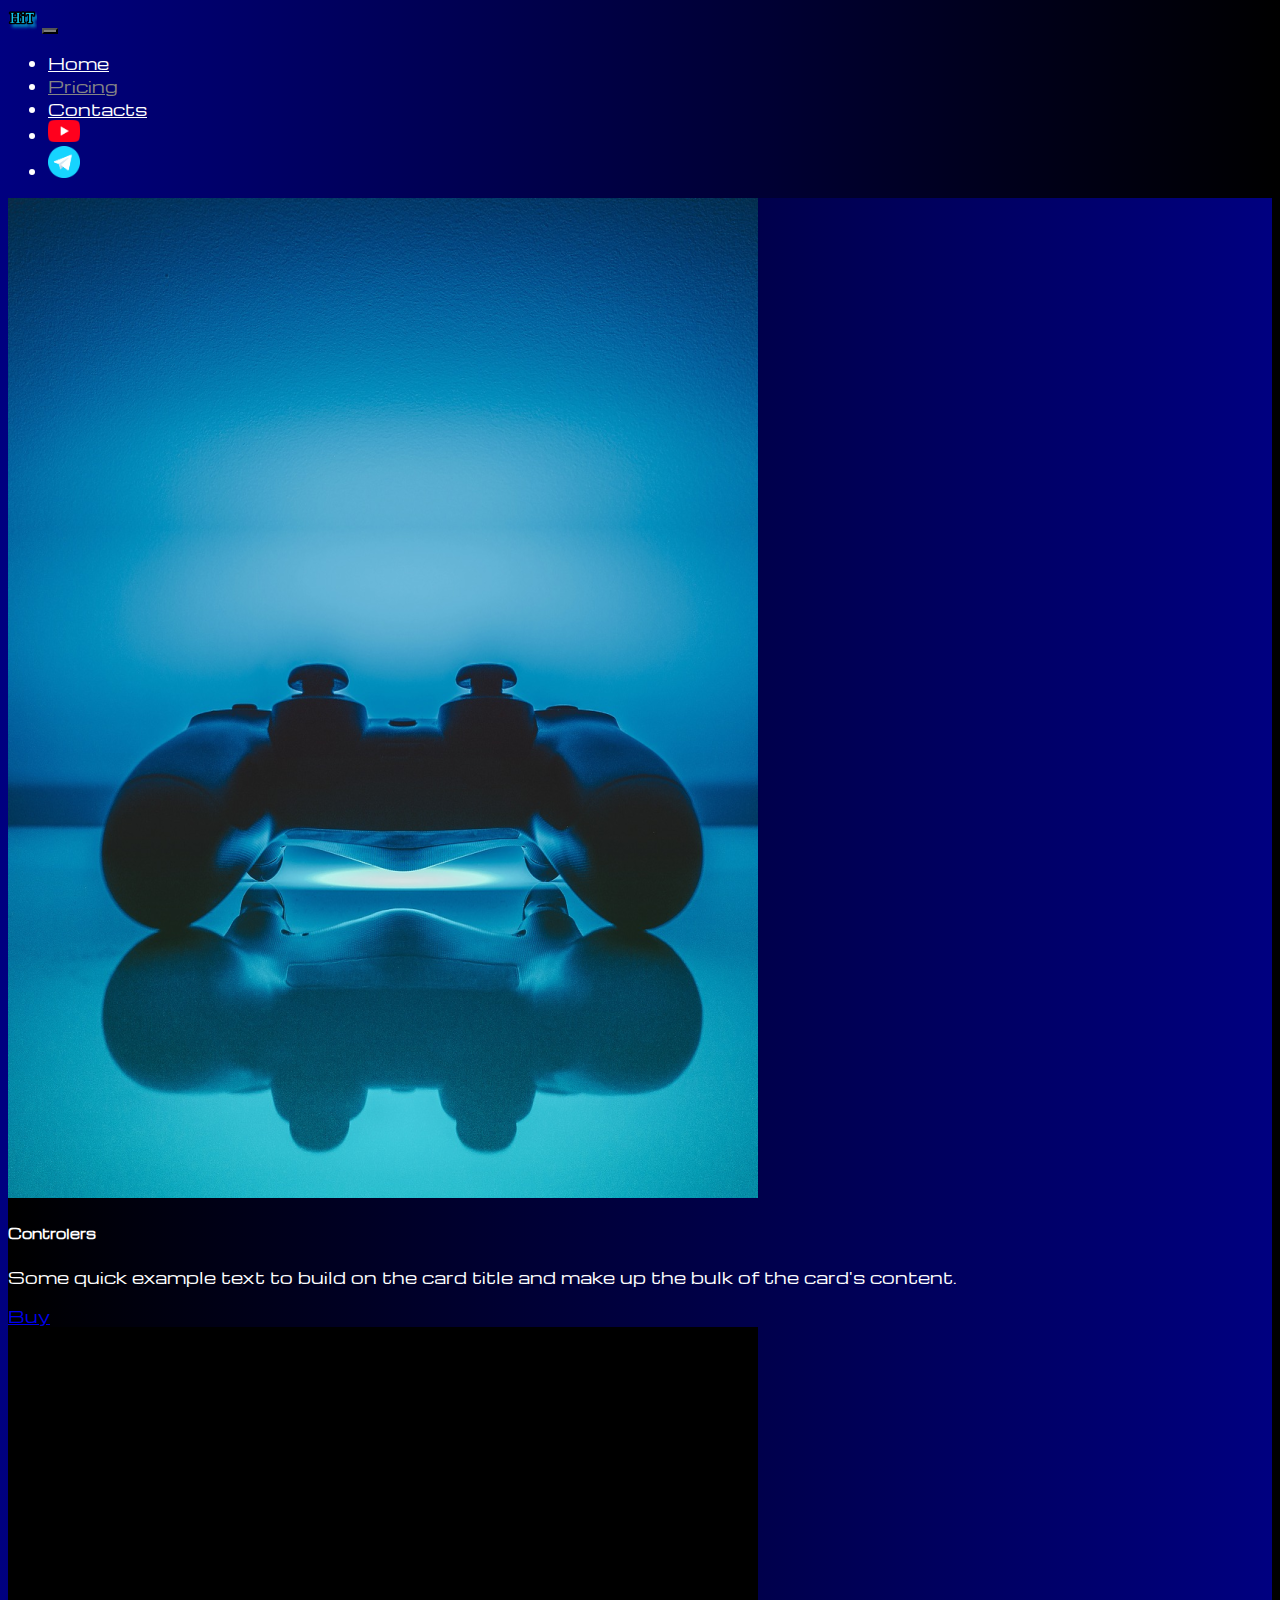
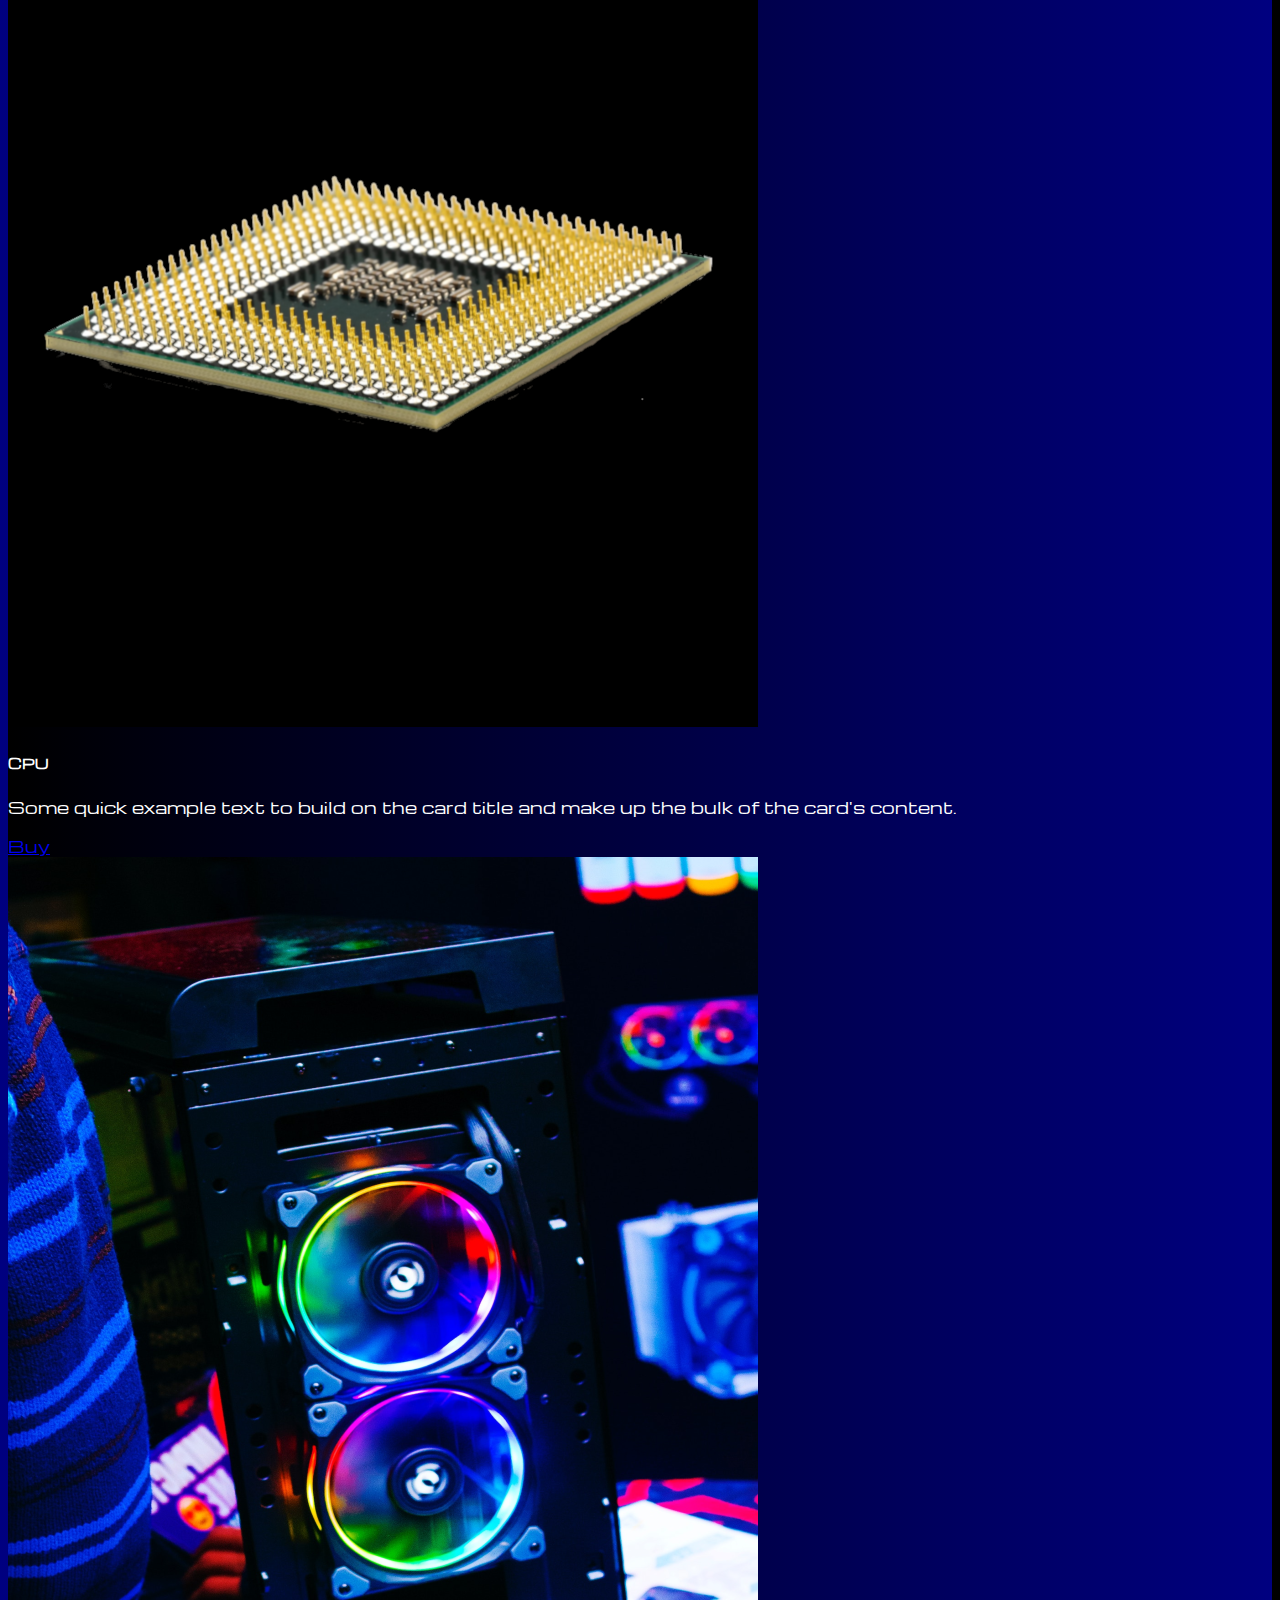
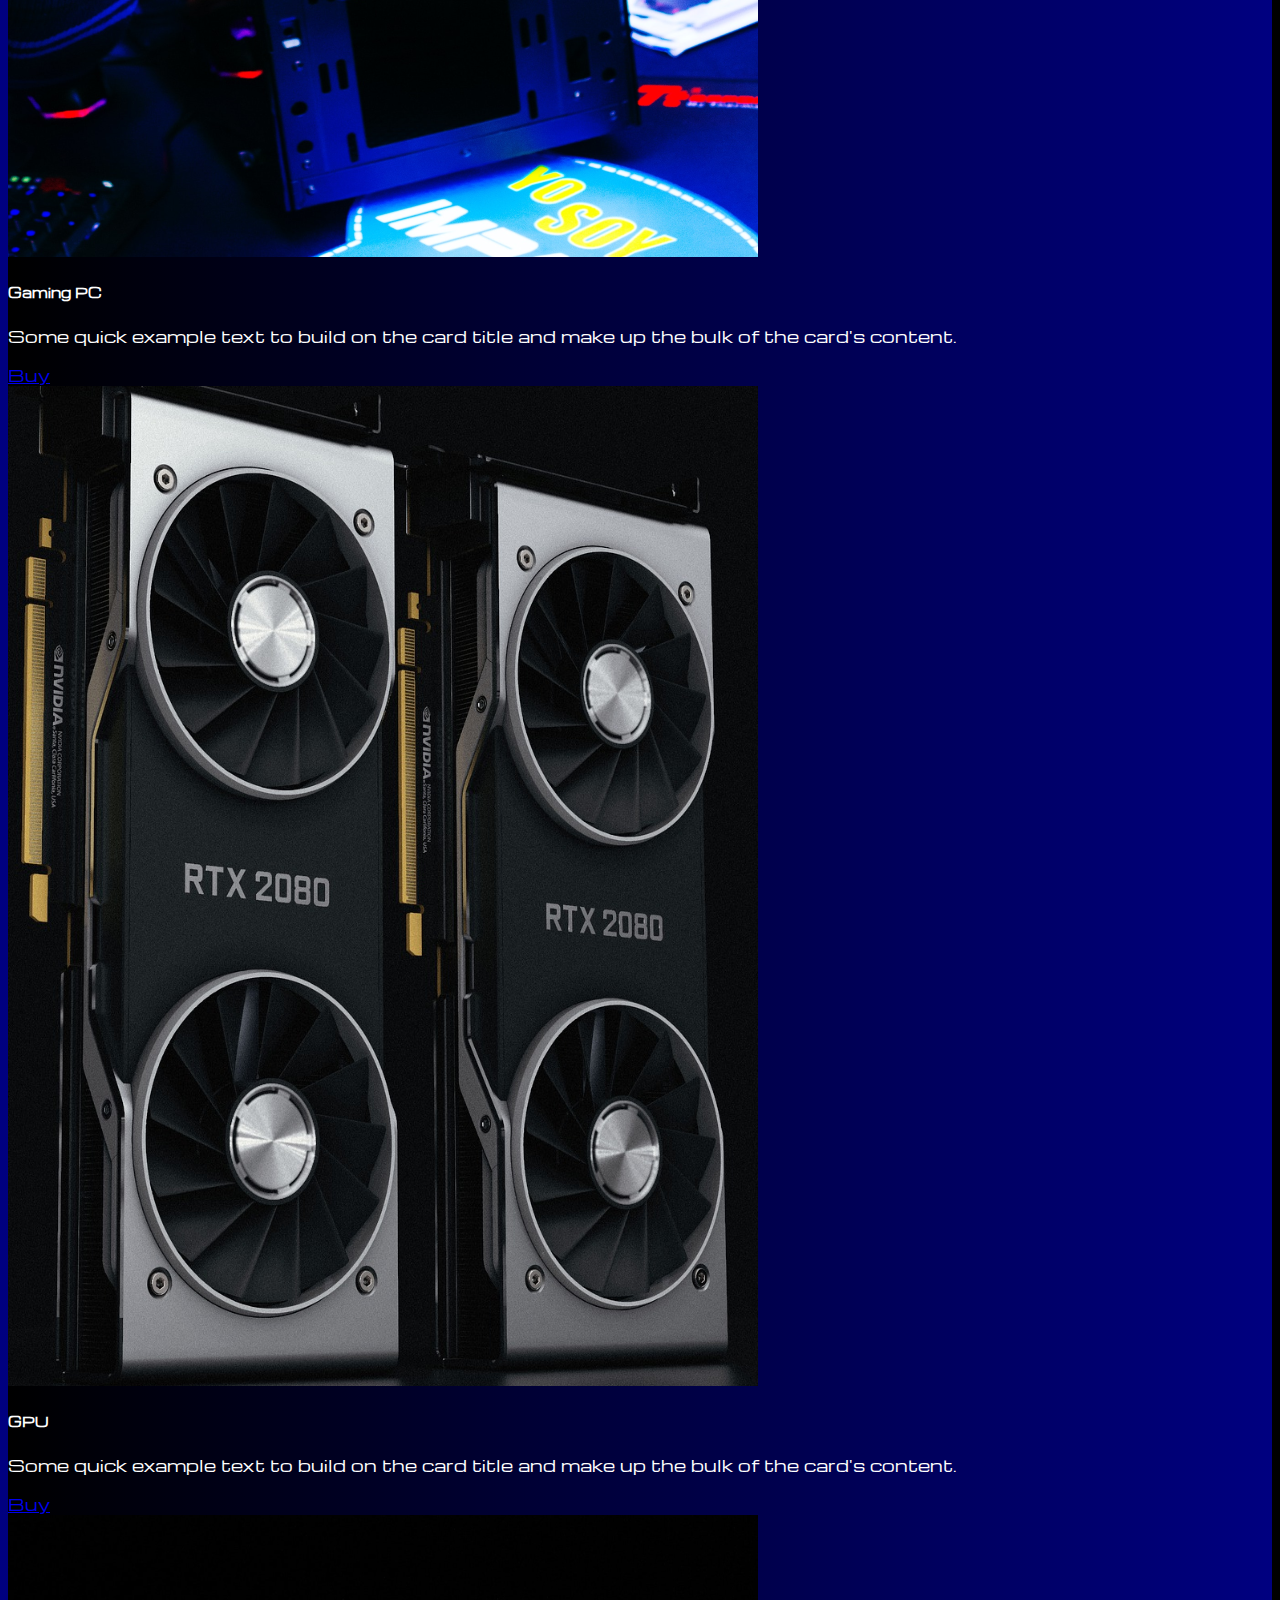
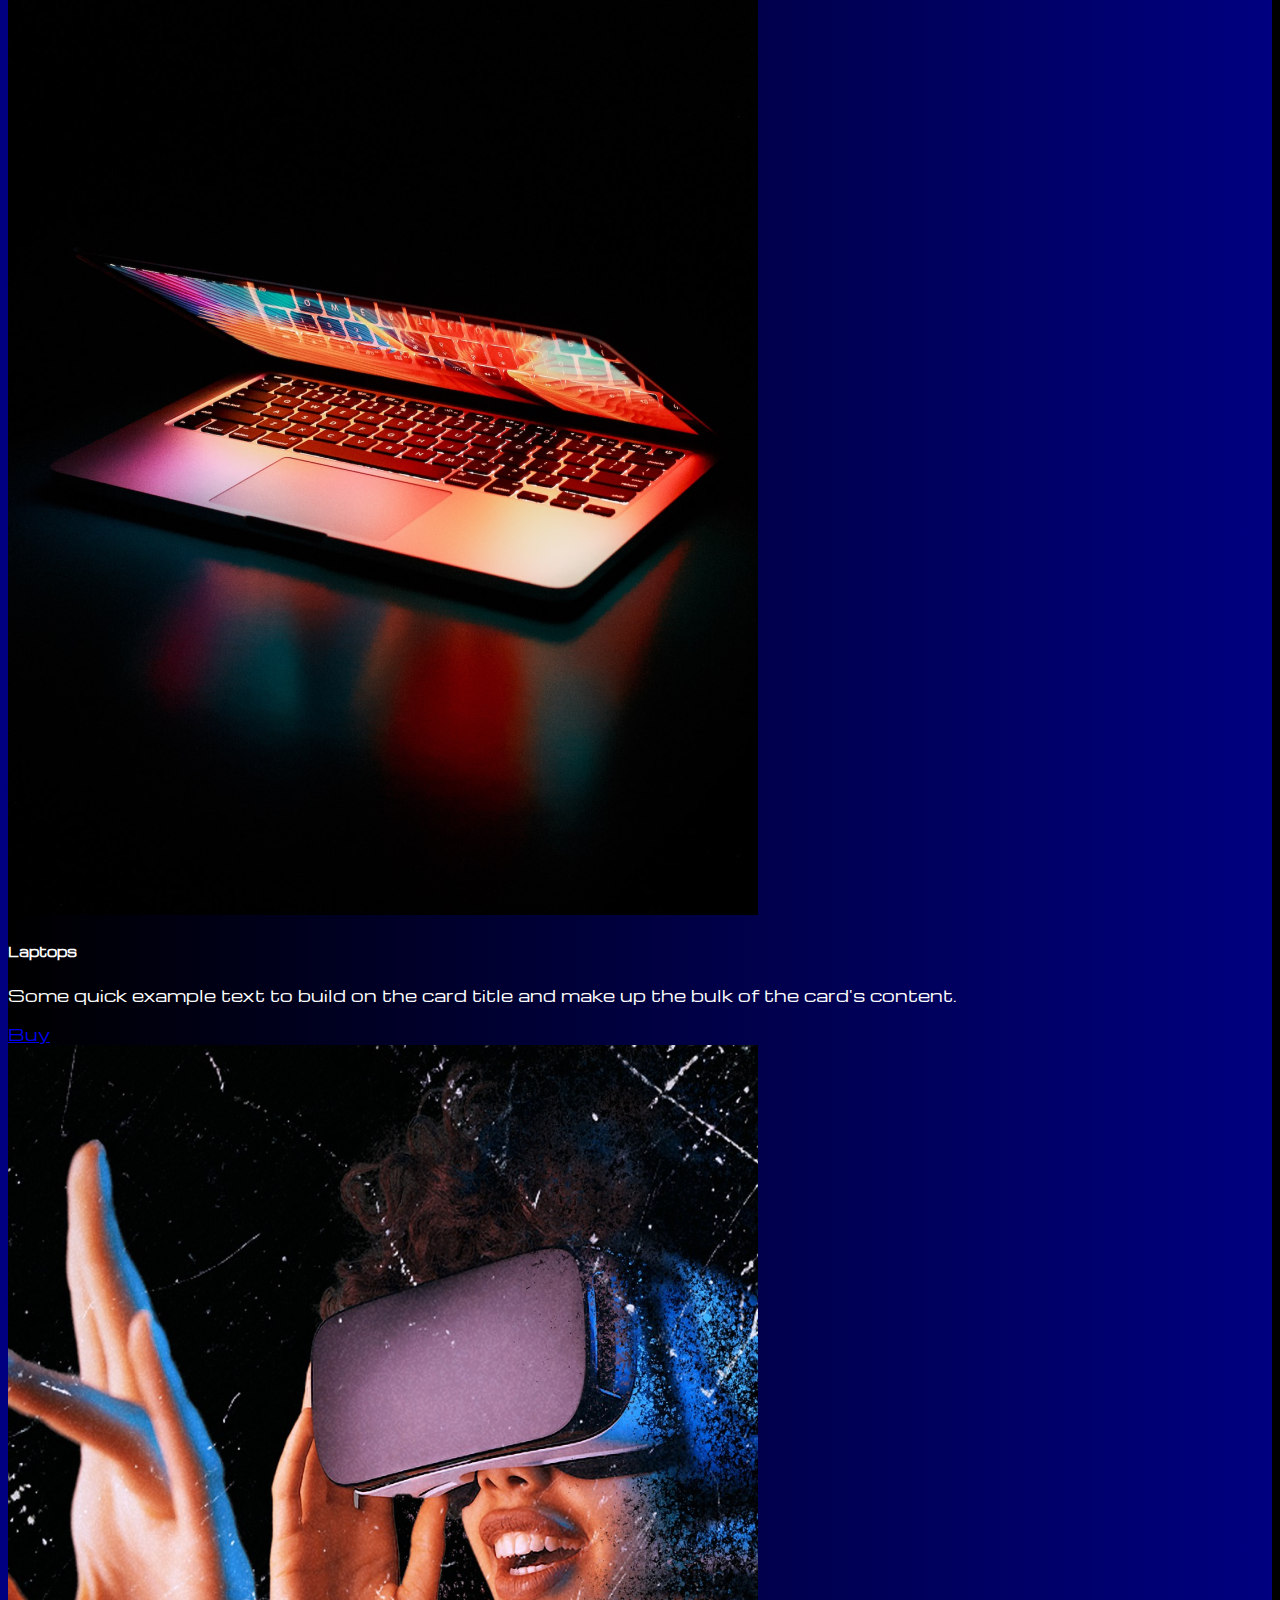
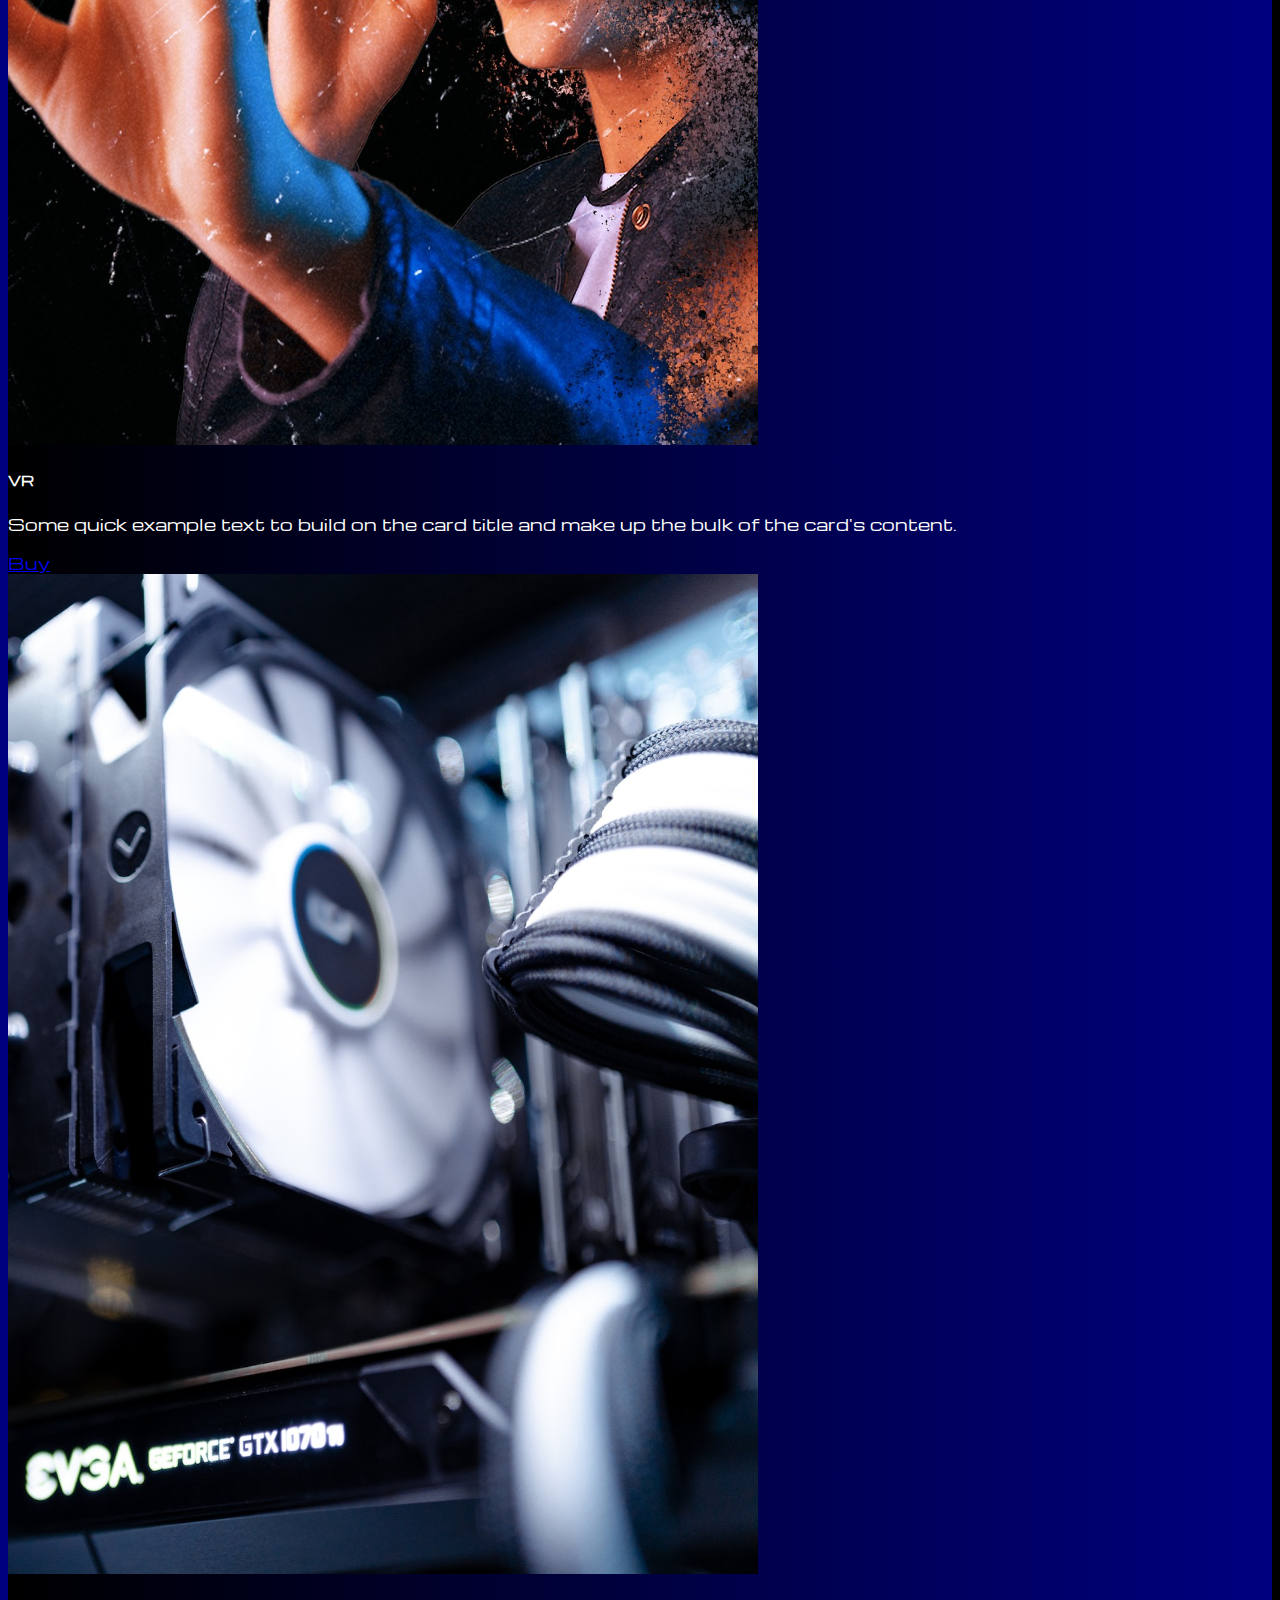
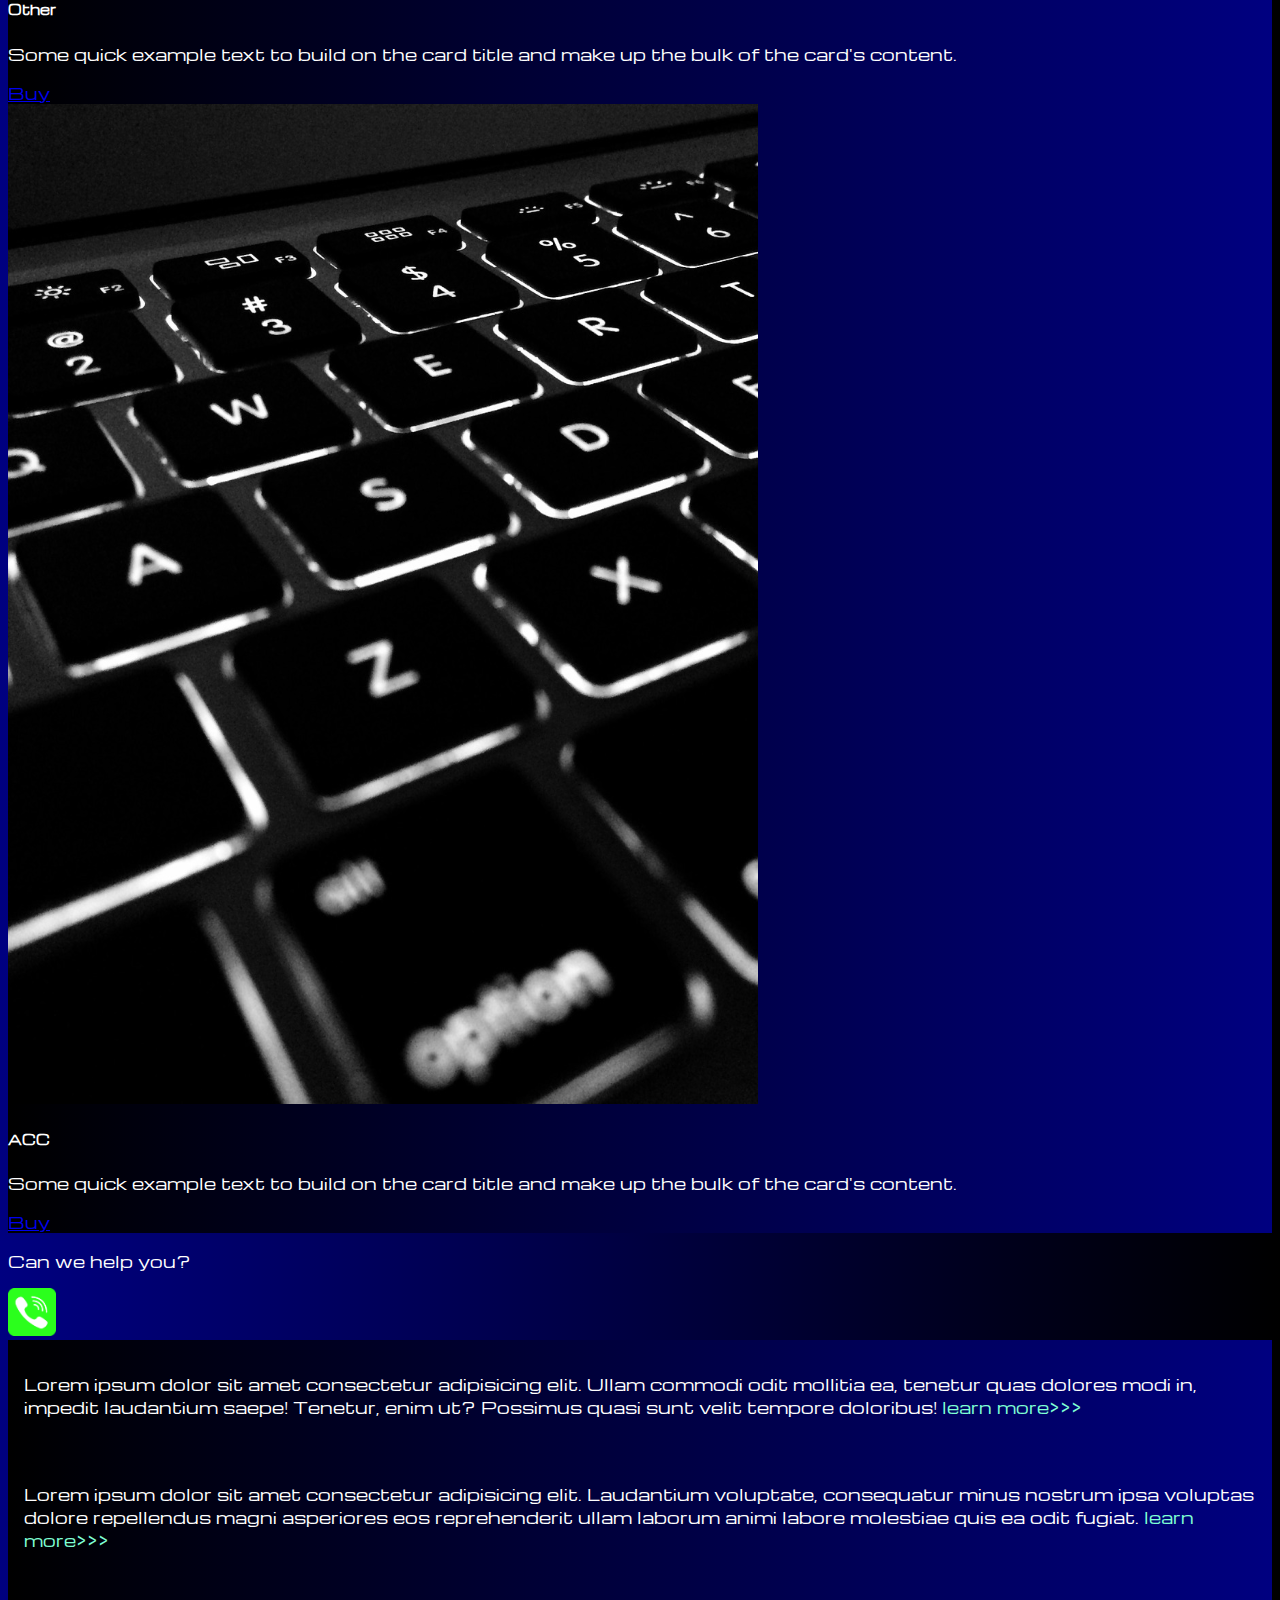
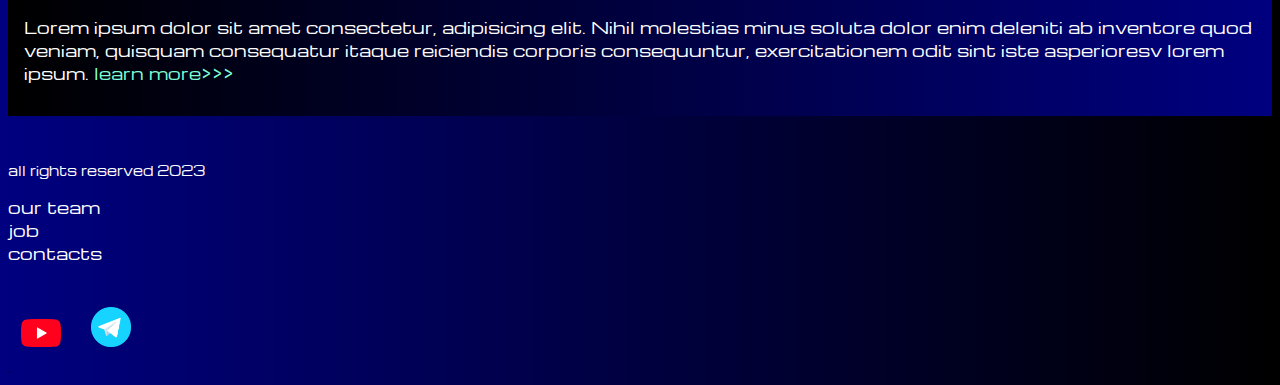
<file: pricing.html>
<!DOCTYPE html>
<html lang="en">

<head>
  <meta charset="UTF-8">
  <meta http-equiv="X-UA-Compatible" content="IE=edge">
  <meta name="viewport" content="width=device-width, initial-scale=1.0">
  <title>Pricing</title>
  <link href="https://cdn.jsdelivr.net/npm/bootstrap@5.3.0/dist/css/bootstrap.min.css" rel="stylesheet"
    integrity="sha384-9ndCyUaIbzAi2FUVXJi0CjmCapSmO7SnpJef0486qhLnuZ2cdeRhO02iuK6FUUVM" crossorigin="anonymous">
  <link rel="stylesheet" href="static/css-styles/main.css">
  <link rel="stylesheet" href="static/css-styles/main2.css">
  <link rel="stylesheet" href="static/css-styles/navbar.css">
  <link rel="apple-touch-icon" sizes="180x180" href="static/img/favicon_io/apple-touch-icon.png">
  <link rel="icon" type="image/png" sizes="32x32" href="static/img/favicon_io/favicon-32x32.png">
  <link rel="icon" type="image/png" sizes="16x16" href="static/img/favicon_io/favicon-16x16.png">
  <link rel="manifest" href="static/img/favicon_io/site.webmanifest">
</head>

<body>
  <header>
    <nav class="navbar navbar-expand-lg bg-dark">
      <div class="container-fluid">
        <a class="navbar-brand" href="/"><img class="navlogo" src="static/img/logo.png" alt=""></a>
        <button class="navbar-toggler" type="button" data-bs-toggle="collapse" data-bs-target="#navbarNav"
          aria-controls="navbarNav" aria-expanded="false" aria-label="Toggle navigation">
          <span class="navbar-toggler-icon"></span>
        </button>
        <div class="collapse navbar-collapse" id="navbarNav">
          <ul class="navbar-nav">
            <li class="nav-item">
              <a class="nav-link" aria-current="page" href="/">Home</a>
            </li>
            <li class="nav-item">
              <a class="nav-link active" href="pricing.html">Pricing</a>
            </li>
            <li class="nav-item">
              <a class="nav-link" href="#">Contacts</a>
            </li>
            <li class="nav-item">
              <a class="nav-link active" href="#"><img class="imgnavbar"  src="static/img/yt.png" alt=""></a>
            </li>
            <li class="nav-item">
              <a class="nav-link active" href="#"><img class="imgnavbar"  src="static/img/tg.png" alt=""></a>
            </li>
          </ul>
        </div>
      </div>
    </nav>
  </header>

  <section>
    <div class="container-fluid mt-4">
      <div class="row">
        <div class="col-lg-1">
        </div>
        <div class="col-lg-8 col-md-12">
          <div class="row">
            <div class="col-lg-4 col-md-6 col-sm-12 mt-4">
              <div class="card">
                <img src="static/img/controller.png" class="card-img-top" alt="controler">
                <div class="card-body">
                  <h5 class="card-title">Controlers</h5>
                  <p class="card-text">Some quick example text to build on the card title and make up the bulk of the
                    card's
                    content.</p>
                  <a href="#" class="btn btn-primary">Buy</a>
                </div>
              </div>
            </div>
            <div class="col-lg-4 col-md-6 col-sm-12 mt-4">
              <div class="card">
                <img src="static/img/cpu.png" class="card-img-top" alt="cpu">
                <div class="card-body">
                  <h5 class="card-title">CPU</h5>
                  <p class="card-text">Some quick example text to build on the card title and make up the bulk of the
                    card's
                    content.</p>
                  <a href="#" class="btn btn-primary">Buy</a>
                </div>
              </div>
            </div>
            <div class="col-lg-4 col-md-6 col-sm-12 mt-4">
              <div class="card">
                <img src="static/img/gaming pc.png" class="card-img-top" alt="gaming pc">
                <div class="card-body">
                  <h5 class="card-title">Gaming PC</h5>
                  <p class="card-text">Some quick example text to build on the card title and make up the bulk of the
                    card's
                    content.</p>
                  <a href="#" class="btn btn-primary">Buy</a>
                </div>
              </div>
            </div>
            <div class="col-lg-4 col-md-6 col-sm-12 mt-4">
              <div class="card">
                <img src="static/img/gpu.png" class="card-img-top" alt="gpu">
                <div class="card-body">
                  <h5 class="card-title">GPU</h5>
                  <p class="card-text">Some quick example text to build on the card title and make up the bulk of the
                    card's
                    content.</p>
                  <a href="#" class="btn btn-primary">Buy</a>
                </div>
              </div>
            </div>
            <div class="col-lg-4 col-md-6 col-sm-12 mt-4">
              <div class="card">
                <img src="static/img/laptop.png" class="card-img-top" alt="laptop">
                <div class="card-body">
                  <h5 class="card-title">Laptops</h5>
                  <p class="card-text">Some quick example text to build on the card title and make up the bulk of the
                    card's
                    content.</p>
                  <a href="#" class="btn btn-primary">Buy</a>
                </div>
              </div>
            </div>
            <div class="col-lg-4 col-md-6 col-sm-12 mt-4">
              <div class="card">
                <img src="static/img/vr.png" class="card-img-top" alt="vr">
                <div class="card-body">
                  <h5 class="card-title">VR</h5>
                  <p class="card-text">Some quick example text to build on the card title and make up the bulk of the
                    card's
                    content.</p>
                  <a href="#" class="btn btn-primary">Buy</a>
                </div>
              </div>
            </div>
            <div class="col-lg-4 col-md-6 col-sm-12 mt-4">
              <div class="card">
                <img src="static/img/other.png" class="card-img-top" alt="vr">
                <div class="card-body">
                  <h5 class="card-title">Other</h5>
                  <p class="card-text">Some quick example text to build on the card title and make up the bulk of the
                    card's
                    content.</p>
                  <a href="#" class="btn btn-primary">Buy</a>
                </div>
              </div>
            </div>
            <div class="col-lg-4 col-md-6 col-sm-12 mt-4">
              <div class="card">
                <img src="static/img/acc.png" class="card-img-top" alt="vr">
                <div class="card-body">
                  <h5 class="card-title">ACC</h5>
                  <p class="card-text">Some quick example text to build on the card title and make up the bulk of the
                    card's
                    content.</p>
                  <a href="#" class="btn btn-primary">Buy</a>
                </div>
              </div>
            </div>
            <div class="col-lg-12 col-md-12 text-center mt-5">
              <p>Can we help you?</p>
            </div>
            <div class="col-lg-12 col-md-12 text-center ">
              <img class="phone-anim" style="width:3em;" src="static/img/phone.png" alt="">
            </div>
          </div>
        </div>
        <div class="col-lg-3 col-md-12 mt-4">
            <div class="row px-2">
              <div class="col-lg-12 clrtxt my-3 mr-4">
                <p>
                  Lorem ipsum dolor sit amet consectetur adipisicing elit. Ullam commodi odit mollitia ea, tenetur quas dolores modi in, impedit laudantium saepe! Tenetur, enim ut? Possimus quasi sunt velit tempore doloribus! <a class="learnmore"href="#">learn more>>></a>
                </p>
              </div>
              <div class="col-lg-12 clrtxt my-3 mr-4">
                <p>
                  Lorem ipsum dolor sit amet consectetur adipisicing elit. Laudantium voluptate, consequatur minus nostrum ipsa voluptas dolore repellendus magni asperiores eos reprehenderit ullam laborum animi labore molestiae quis ea odit fugiat. <a class="learnmore"href="#">learn more>>></a>
                </p>
              </div>
              <div class="col-lg-12 clrtxt my-3 mr-4">
                <p>
                  Lorem ipsum dolor sit amet consectetur, adipisicing elit. Nihil molestias minus soluta dolor enim deleniti ab inventore quod veniam, quisquam consequatur itaque reiciendis corporis consequuntur, exercitationem odit sint iste asperioresv lorem ipsum. <a class="learnmore"href="#">learn more>>></a>
                </p>
              </div>
            </div>
        </div>

      </div>
    </div>
  </section>

  <footer>
    <div class="container-fluid bg-dark mt-4">
      <div class="row">
        <div class="col-lg-4 col-md-12">
          <p class="res">all rights reserved 2023</p>
        </div>
        <div class="col-lg-4 col-md-12">
            <p ><a class="stltxt" href=''>our team</a><br><a class="stltxt" href=''>job</a><br><a class="stltxt" href=''>contacts</a></p>
        </div>
        <div class="col-lg-4 col-md-12 inln">
            <a href="#"><img class="inlnimg" src="static/img/yt.png" alt=""></a>
            <a href="#"><img class="inlnimg" src="static/img/tg.png" alt=""></a>
        </div>
      </div>
    </div>
  </footer>
  <script src="https://cdn.jsdelivr.net/npm/bootstrap@5.3.0/dist/js/bootstrap.bundle.min.js"
    integrity="sha384-geWF76RCwLtnZ8qwWowPQNguL3RmwHVBC9FhGdlKrxdiJJigb/j/68SIy3Te4Bkz"
    crossorigin="anonymous"></script>.
</body>
</file>
<file: static/css-styles/main.css>
@import url('https://fonts.googleapis.com/css?family=Michroma&display=swap');


body{
    background: linear-gradient(90deg, #000080 0%, #000000 100%);
    font-family: Michroma,serif;
}
.clrtxt{
    color: #ffffff;
    background: linear-gradient(270deg, #000080 0%, #000000 100%);
    padding: 1rem;
}
.learnmore{
    text-decoration: none;
    color: aquamarine;
}
.learnmore:hover{
    color: rgb(0, 81, 255);
}
.btn-outline-primary{
    background: linear-gradient(270deg, #000080 0%, #000000 100%);
}
.bg-vid{
    width: 100%;
    height: 70vh;
    position: relative;
    display: flex;
    justify-content: center;
    align-items: center;
}
.bg-vid video{
    width: 100%;
    height: 70vh;
    position: absolute;
    top: 0;
    left: 0;
    object-fit: cover;

    
}
.video-text{
    color: rgb(255, 255, 255);
    z-index: 2;
}
</file>
<file: static/css-styles/main2.css>
.card{
    background: linear-gradient(270deg, #000080 0%, #000000 100%);
    color: white;
}
.ppbg{
    color: white;
    margin: auto auto;
}
.bg-dark{
    color: white;
}
.res{
    padding-top: 2rem;
    font-size: 0.8rem;
}
.inln{
    padding-top: 1.5rem;
}
.inlnimg{
    width: 2.5rem;
    margin:0.2rem;
    margin-inline: 0.8rem;
}
.stltxt{
    text-decoration: none;
    color: white;
}
.stltxt:hover{
    color: rgb(146, 146, 146);
}
@media (max-width:755px){
    .carousel-indicators{
        display: none;
    }
}
p {
    color: white;
}

.phone-anim{
    animation: myAnim 2s ease 1s infinite normal forwards;
}
@keyframes myAnim {
	0%,
	100% {
		transform: translateX(0%);
		transform-origin: 50% 50%;
	}

	15% {
		transform: translateX(-30px) rotate(-6deg);
	}

	30% {
		transform: translateX(15px) rotate(6deg);
	}

	45% {
		transform: translateX(-15px) rotate(-3.6deg);
	}

	60% {
		transform: translateX(9px) rotate(2.4deg);
	}

	75% {
		transform: translateX(-6px) rotate(-1.2deg);
	}
}
</file>
<file: static/css-styles/navbar.css>
.nav-link{
    color: white;
}
.navbar-nav .nav-link.active{
    color: rgb(133, 133, 133);
}
.navlogo{
    width: 1.8em;
}
.navbar-nav .nav-link:hover{
    color: rgb(133, 133, 133);
}
.navbar-toggler-icon{
    padding-top: 0.2em;
}
.navbar-toggler{
    background-color: gray;
}
.navbar-toggler:hover{
    background-color: rgb(186, 186, 186);
}
.rigntbar{
    float: right;
}
.imgnavbar{
    width:2rem ;   
}
</file>
